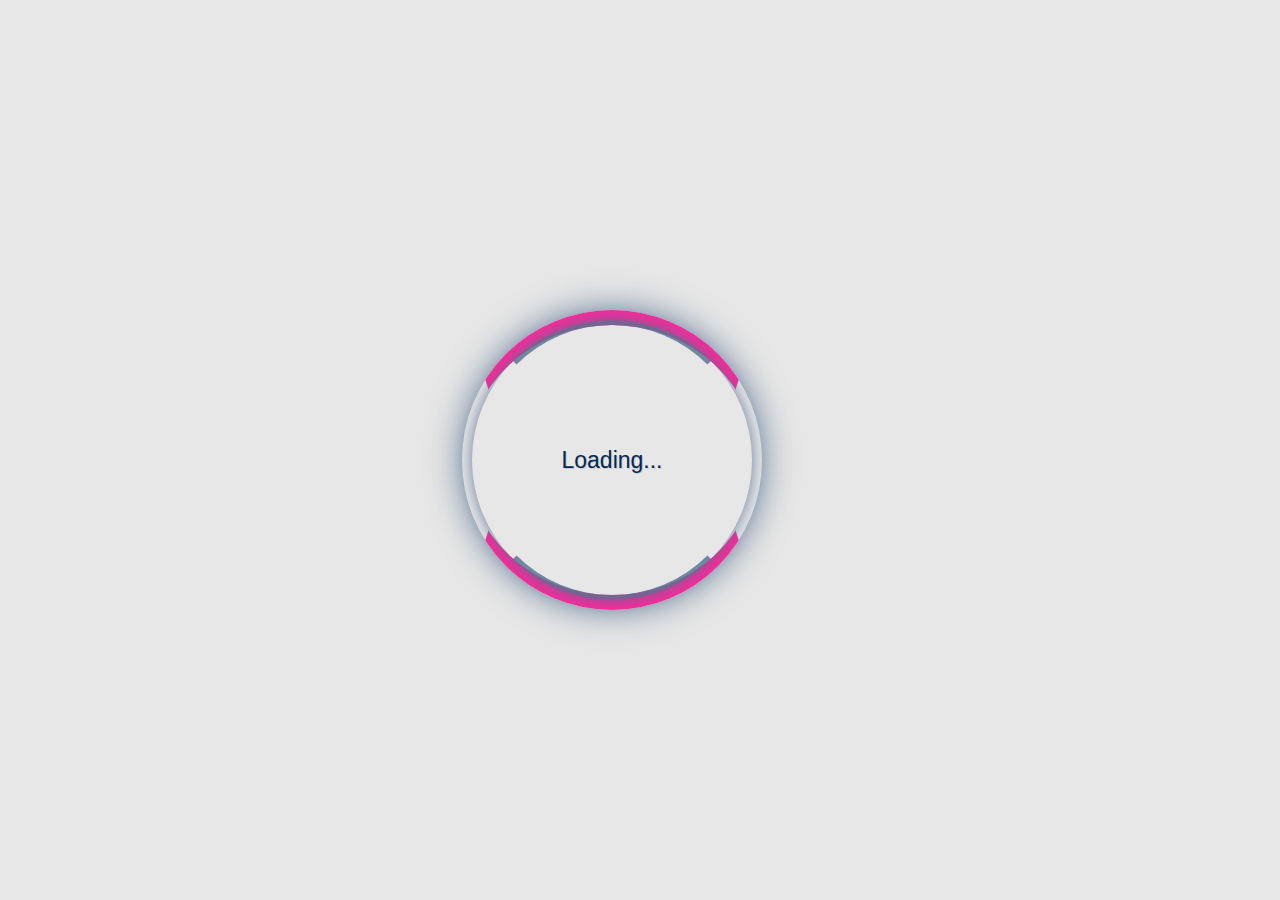
<file: index.html>
<!DOCTYPE html>
<html>
	<head>
	<style>
#logo{
height:40%; 
        width:100%;
        font-family:cursive,Arial,Sans-Serif;
       
        color:cyan;
		text-transform:uppercase;
        text-align:center;
        font-weight:bold;
        /*background: radial-gradient(white 5%, yellow 15%, green 60%);*/
        line-height:2.4em;
        background-image: url('images/ban1.jpg');
       
        background-repeat:no-repeat;
		
		}
		#hh{
			font-family: cursive;
		}
		.tile{
			width: 50px;
		}
		
		
		
		
		
 body {
      overflow: hidden;
    }
    
    #splash-screen {
      position: absolute;
      top: 0;
      left: 0;
      right: 0;
      bottom: 0;
      overflow: hidden;
      background-color: #e7e7e7 !important;
      background-size: 100% !important;
      background-position: center !important;
      background-repeat: no-repeat !important;
    }
    #splash-screen > * {
      /* center child divs  */
      position: absolute;
      top: 40%;
      left: 40%;
      /* x-border-box */
      box-sizing: border-box;
      -moz-box-sizing: border-box;
      -ms-box-sizing: border-box;
      -webkit-box-sizing: border-box;
      /* x-unselectable */
      user-select: none;
      -o-user-select: none;
      -ms-user-select: none;
      -moz-user-select: -moz-none;
      -webkit-user-select: none;
      cursor: default;
    }
    .splash-screen-circle-outer {
      z-index: 20000;
      width: 300px;
      height: 300px;
      border-radius: 300px;
      margin-top: -50px;
      margin-left: -50px;
      border: 15px solid #FF1493;
      opacity: .9;
      border-right: 5px solid rgba(0, 0, 0, 0);
      border-left: 5px solid rgba(0, 0, 0, 0);
      box-shadow: 0 0 35px #577191;
      -moz-animation: spinPulse 2s infinite ease-in-out;
      -webkit-animation: spinPulse 2s infinite linear;
    }
    .splash-screen-circle-inner {
      z-index: 20001;
      width: 280px;
      height: 280px;
      border-radius: 280px;
      margin-top: -40px;
      margin-left: -40px;
      background-color: rgba(0, 0, 0, 0);
      border: 5px solid rgba(87, 113, 145, 0.9);
      opacity: .9;
      border-left: 5px solid rgba(0, 0, 0, 0);
      border-right: 5px solid rgba(0, 0, 0, 0);
      box-shadow: 0 0 15px #577191;
      -moz-animation: spinoffPulse 1s infinite linear;
      -webkit-animation: spinoffPulse 1s infinite linear;
    }
    .splash-screen-text {
      z-index: 20002;
      width: 300px;
      height: 300px;
      line-height: 100px;
      margin-top: 50px;
      margin-left: -50px;
      font-family: Verdana, Geneva, sans-serif;
      font-size: 23px;
      text-align: center;
      text-shadow: 1px 1px #cccccc;
      vertical-align: middle;
      color: #002951;   
    }
    @-moz-keyframes spinPulse {
      0% {
        -moz-transform: rotate(160deg);
        opacity: 0;
        box-shadow: 0 0 1px #577191;
      }
      50% {
        -moz-transform: rotate(145deg);
        opacity: 1;
      }
      100% {
        -moz-transform: rotate(-320deg);
        opacity: 0;
      }
    }
    @-moz-keyframes spinoffPulse {
      0% {
        -moz-transform: rotate(0deg);
      }
      100% {
        -moz-transform: rotate(360deg);
      }
    }
    @-webkit-keyframes spinPulse {
      0% {
        -webkit-transform: rotate(160deg);
        opacity: 0;
        box-shadow: 0 0 1px #577191;
      }
      50% {
        -webkit-transform: rotate(145deg);
        opacity: 1;
      }
      100% {
        -webkit-transform: rotate(-320deg);
        opacity: 0;
      }
    }
    @-webkit-keyframes spinoffPulse {
      0% {
        -webkit-transform: rotate(0deg);
      }
      100% {
        -webkit-transform: rotate(360deg);
      }
    }

		
		
</style>
		<meta http-equiv="X-UA-Compatible" content="IE=edge" />
		<meta charset="UTF-8">

		<title>Dosep Systems</title>

		<script
			id="sap-ui-bootstrap"
			src="https://sapui5.hana.ondemand.com/resources/sap-ui-core.js"
			data-sap-ui-theme="sap_bluecrystal"
			data-sap-ui-libs="sap.m,sap.ui.layout,sap.ui.commons,sap.ui.table" data-sap-ui-resourceroots='{
				"sap.ui.demo.myFiori": "./"
			}' >
		</script>

		<script>
		var html =	'<template> ' +
		'<div><h1>Dosep Systems Limited</h1><h3>Business Systems Developers</h3></div>' +
		'</div>' +
		'</template>';
		
		
		var myView = sap.ui.view({id:"myView",viewContent:html, type:sap.ui.core.mvc.ViewType.HTML});
				//myView.placeAt("logo");
		function appInit() {
      if (window.cordova) {
        // cordova specific launch code
      } else {
      	setTimeout(function(){
			new sap.m.Shell({
			app : new sap.ui.core.ComponentContainer({
				name : "sap.ui.demo.myFiori"
				})
				}).placeAt("content");
				},4500);
				}
			}
			 function appReady() {
      // remove splash screen from DOM
      // placeAt('content','only') only removes, 
      // but does not destroy elements!
      setTimeout(function(){

      $("#splash-screen").remove();
  },5500);
     // $("#splash-screen").fadeOut(5900);
      $("#content").fadeIn(6100);
      // launch application
      appInit();
    }

     // need to be executed in the onload event to 
     // ensure all libraries are properly loaded
    window.onload = function () {
      if (window.cordova) {
        document.addEventListener("deviceready", appReady, false);
      } else {
        // uncomment next line to enable app start
        appReady();
      }
    }
				
					
				
					
				
		</script>

	</head>
	<body class="sapUiBody">
		<!--<div id="logo"></div>-->
	<div id="content"></div>
		<div id="splash-screen">
    <div class="splash-screen-text">Loading...</div>
    <div class="splash-screen-circle-outer"></div>
    <div class="splash-screen-circle-inner"></div>
  </div>

	</body>
</html>
</file>
